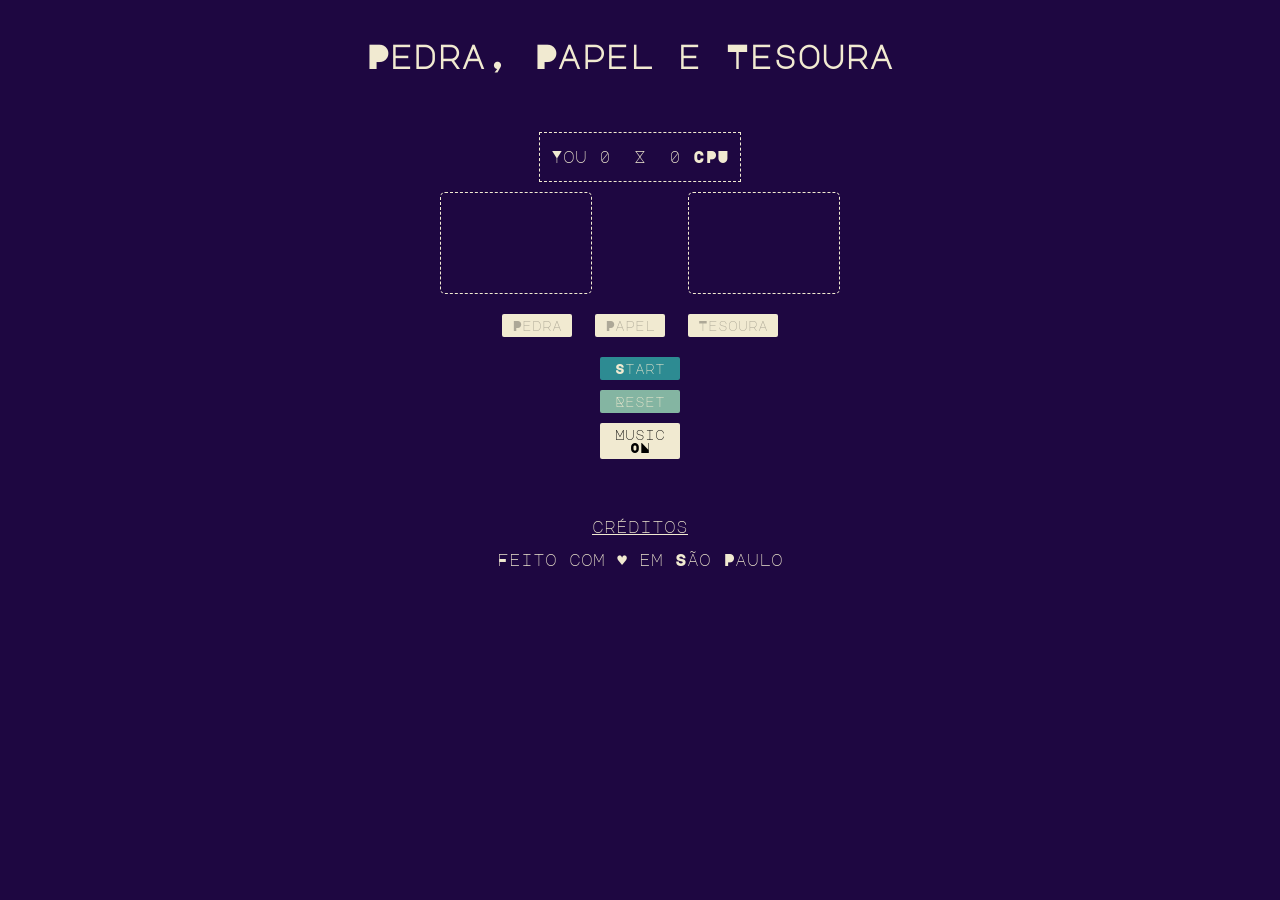
<file: index.html>
<!DOCTYPE html>
<html lang="en">
<head>
    <meta charset="UTF-8">
    <meta http-equiv="X-UA-Compatible" content="IE=edge">
    <meta name="viewport" content="width=device-width, initial-scale=1.0">
    <link rel="preconnect" href="https://fonts.googleapis.com">
    <link rel="preconnect" href="https://fonts.gstatic.com" crossorigin>
    <link href="https://fonts.googleapis.com/css2?family=Major+Mono+Display&display=swap" rel="stylesheet">
    <link rel="stylesheet" href="./assets/styles/style.css">
    <title>Pedra, Papel e Tesoura</title>
</head>
<body>
    <div class="container">
        <h1>Pedra, Papel e Tesoura</h1>
        <div class="end-message">
            <p class="user-won">Parabéns! Você venceu :)</p>
            <p class="cpu-won">Hmmm... Não foi dessa vez :/</p>
            <p class="tie-game">Bem, essa deu empate. :|</p>
        </div>
        <div class="score">
            <p class="player-score">You <span>0</span></p>
            <p> X </p>
            <p class="cpu-score"> <span> 0</span> CPU</p>
        </div>
        <div class="choices">
            <div class="player-choice">
            </div>
            <div class="cpu-choice">
            </div>
        </div>
        <div class="controls">
            <div class="buttons">
                <button id="rock" class="choice-button" disabled>Pedra</button>
                <button id="paper" class="choice-button" disabled>Papel</button>
                <button id="scissors" class="choice-button" disabled>Tesoura</button>
            </div>
            <div class="start-reset">
                <button id="start">Start</button>
                <button id="reset">Reset</button>
                <button id="audio">Music ON</button>
            </div>
        </div>
        <footer>
            <p><a href="creditos.html">créditos</a></p>
            <p>Feito com ♥ em São Paulo</p>
        </footer>
    </div>
    <audio id="win-audio" src="./assets/sounds/win.wav"></audio>
    <audio id="lose-audio" src="./assets/sounds/lose.wav"></audio>
    <audio id="tie-audio" src="./assets/sounds/empate.wav"></audio>
    <audio id="drum-audio" src="./assets/sounds/drum.mp3"></audio>
    <audio id="game-bg-audio" class="bg-audio-active" loop="true" src="./assets/sounds/main.mp3"></audio>
    <script src="./assets/scripts/game.js"></script>
    <script src="./assets/scripts/index.js"></script>
</body>
</html>
</file>
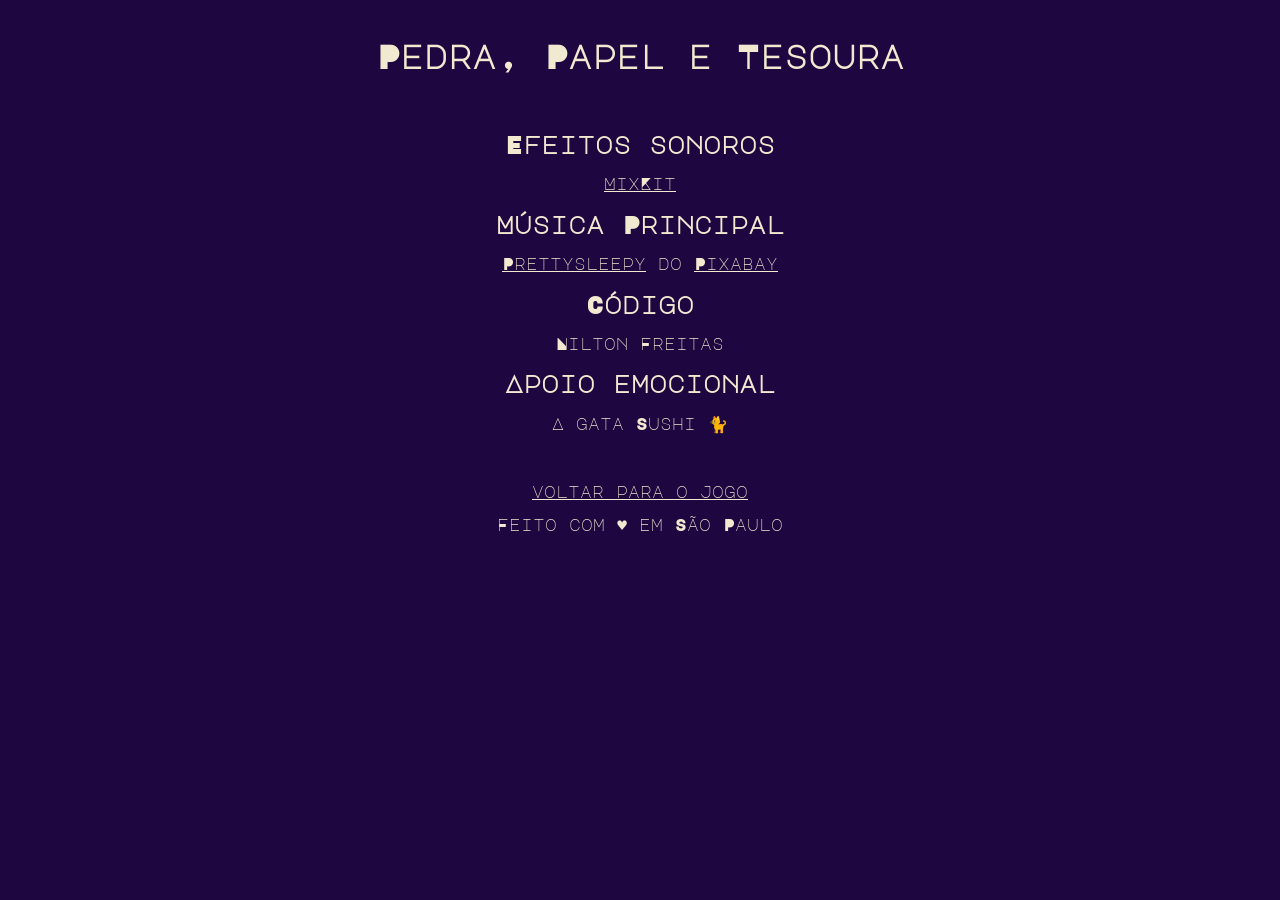
<file: creditos.html>
<!DOCTYPE html>
<html lang="en">
<head>
    <meta charset="UTF-8">
    <meta http-equiv="X-UA-Compatible" content="IE=edge">
    <meta name="viewport" content="width=device-width, initial-scale=1.0">
    <link rel="preconnect" href="https://fonts.googleapis.com">
    <link rel="preconnect" href="https://fonts.gstatic.com" crossorigin>
    <link href="https://fonts.googleapis.com/css2?family=Major+Mono+Display&display=swap" rel="stylesheet">
    <link rel="stylesheet" href="./assets/styles/style.css">
    <title>Pedra, Papel e Tesoura</title>
</head>
<body>
    <div class="container credits">
        <h1>Pedra, Papel e Tesoura</h1>
        <h2>Efeitos sonoros</h2>
        <p><a href="https://mixkit.co/free-sound-effects/game/">MixKit</a></p>
        <h2>Música Principal</h2>
        <a href="https://pixabay.com/users/prettysleepy-2973588/?utm_source=link-attribution&amp;utm_medium=referral&amp;utm_campaign=music&amp;utm_content=12290">Prettysleepy</a> do <a href="https://pixabay.com//?utm_source=link-attribution&amp;utm_medium=referral&amp;utm_campaign=music&amp;utm_content=12290">Pixabay</a>
        <h2>Código</h2>
        <p>Nilton Freitas</p>
        <h2>Apoio emocional</h2>
        <p>A gata Sushi 🐈</p>
        </div>
        <footer>
            <p><a href="index.html">voltar para o jogo</a></p>
            <p>Feito com ♥ em São Paulo</p>
        </footer>
    </div>
    </body>
</html>
</file>
<file: assets/styles/style.css>
html {
    font-family: 'Major Mono Display', monospace;
    background-color: rgb(30, 7, 65);
    color: rgb(241,234,209);
    border-color: rgb(241,234,209)
}

.container {
    width: 550px;
    margin: 0 auto;
}

h1 {
    font-family: 'Major Mono Display', monospace;
    margin: 40px 0 60px 0;
}

.choices {
    width: 400px;
    margin: 0 auto;
    display: flex;
    justify-content: space-between;
}

.choices > div {
    display: flex;
    justify-content: center;
    width: 150px;
    height: 100px;
    border-radius: 5px;
    border: dashed 1px 
}

.choices img {
    width: 75px;
    filter: invert(84%) sepia(27%) saturate(156%) hue-rotate(4deg) brightness(109%) contrast(89%);
}

.choice {
    display: flex;
    justify-content: center;
    align-items: center;
}

.score {
    width: 200px;
    margin: 50px auto 0 auto;
    display: flex;
    justify-content: space-around;
    border: 1px dashed;
    margin-bottom: 10px
}

.controls {
    width: 300px;
    margin: 0 auto;
}

.buttons, .start-reset {
    margin-top: 20px;
    width: 300px;
    display: flex;
    justify-content: space-around;
}

.start-reset {
    flex-direction: column;
    align-items: center;
}

.start-reset button {
    width: 80px;
    margin-bottom: 10px;
}

p#score-label {
    margin-bottom: 0
}

button {
    border: none;
    padding: 5px 10px;
    border-radius: 2px;
    background-color: rgb(241,234,209);
    font-family: 'Major Mono Display', monospace;
}

#start {
    color: rgb(241,234,209);
    background: rgb(45,139,146);
}

#reset {
    color: rgb(241,234,209);
    background-color: rgb(132,181,162);
}

.end-message {
    width: 400px;
    margin: 0 auto;
    text-align: center;
    display:none;
}

.end-message p {
    display: none
}
footer p {
    text-align: center;
}

footer p:first-child {
    margin-top: 50px;
}

a {
    color: rgb(241,234,209);
}

.container.credits {
    text-align: center;
}

/*Animação borda*/
@keyframes blink { 
    50% { 
        border-color: rgb(132,181,162) 
    } 
}

.animate-blink {
    animation: blink .5s step-end infinite alternate; 
}
</file>
